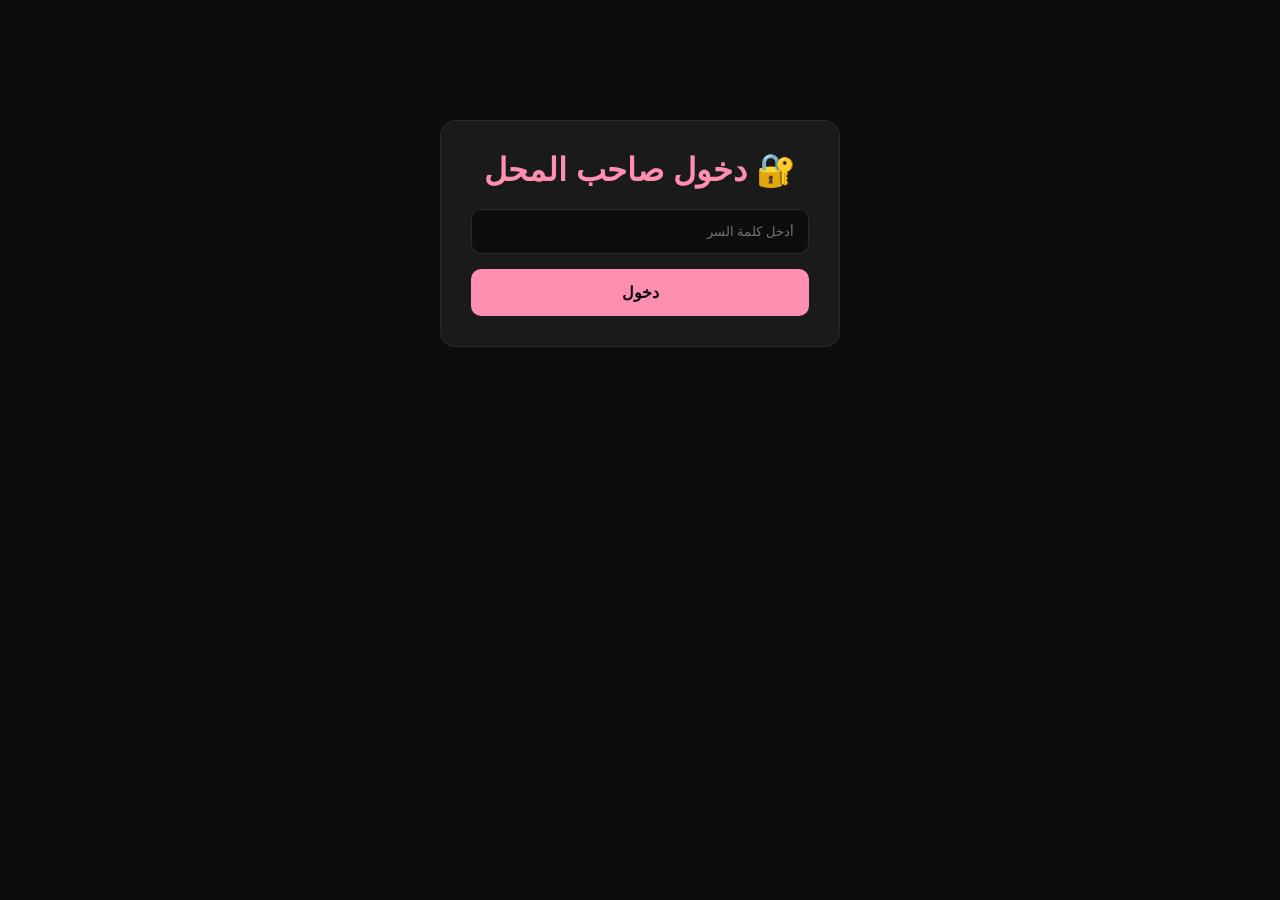
<file: admin.html>
<!DOCTYPE html>
<html lang="ar" dir="rtl">
<head>
    <meta charset="UTF-8">
    <title>Admin | Rayes Store</title>
    <style>
        * { margin: 0; padding: 0; box-sizing: border-box; font-family: Tahoma, sans-serif; }
        body { background: #0d0d0d; color: #fff; padding: 20px; }
        
        .login-box {
            max-width: 400px; margin: 100px auto;
            background: #1a1a1a; padding: 30px;
            border-radius: 15px; border: 1px solid #2a2a2a;
        }
        .login-box h1 { color: #ff8fb1; margin-bottom: 20px; text-align: center; }
        .login-box input {
            width: 100%; padding: 14px; margin-bottom: 15px;
            border-radius: 10px; border: 1px solid #2a2a2a;
            background: #0d0d0d; color: #fff; outline: none;
        }
        .login-box button {
            width: 100%; padding: 14px; border: none;
            border-radius: 10px; background: #ff8fb1;
            color: #0d0d0d; font-weight: bold; cursor: pointer;
            font-size: 16px;
        }
        
        .admin-panel { display: none; }
        .admin-panel.show { display: block; }
        
        .admin-header {
            display: flex; justify-content: space-between;
            align-items: center; margin-bottom: 20px;
            padding-bottom: 15px; border-bottom: 1px solid #2a2a2a;
        }
        .admin-header h1 { color: #ff8fb1; }
        .logout-btn {
            background: #d00; color: #fff; border: none;
            padding: 10px 20px; border-radius: 10px; cursor: pointer;
        }
        
        .add-form {
            background: #1a1a1a; padding: 20px;
            border-radius: 15px; border: 1px solid #2a2a2a;
            margin-bottom: 20px;
        }
        .add-form h2 { color: #ff8fb1; margin-bottom: 15px; }
        .form-row { display: grid; grid-template-columns: 1fr 1fr; gap: 10px; margin-bottom: 10px; }
        .add-form input, .add-form select {
            width: 100%; padding: 12px;
            border-radius: 10px; border: 1px solid #2a2a2a;
            background: #0d0d0d; color: #fff; outline: none;
        }
        .add-form button {
            background: #ff8fb1; color: #0d0d0d;
            border: none; padding: 14px 30px;
            border-radius: 10px; font-weight: bold;
            cursor: pointer; font-size: 16px;
        }
        
        .products-table {
            background: #1a1a1a; border-radius: 15px;
            border: 1px solid #2a2a2a; overflow: hidden;
        }
        .products-table table { width: 100%; border-collapse: collapse; }
        .products-table th, .products-table td {
            padding: 12px; text-align: right;
            border-bottom: 1px solid #2a2a2a;
            font-size: 14px;
        }
        .products-table th { background: #2a2a2a; color: #ff8fb1; }
        .products-table .actions button {
            background: #d00; color: #fff; border: none;
            padding: 6px 12px; border-radius: 8px;
            cursor: pointer; font-size: 12px;
        }
        
        .msg {
            padding: 12px; border-radius: 10px;
            margin-bottom: 15px; display: none;
        }
        .msg.success { background: #1a4d2e; color: #6f6; display: block; }
        .msg.error { background: #4d1a1a; color: #f66; display: block; }
    </style>
</head>
<body>

    <!-- صفحة الدخول -->
    <div class="login-box" id="loginBox">
        <h1>🔐 دخول صاحب المحل</h1>
        <input type="password" id="passwordInput" placeholder="أدخل كلمة السر">
        <button id="loginBtn">دخول</button>
    </div>

    <!-- لوحة التحكم -->
    <div class="admin-panel" id="adminPanel">
        <div class="admin-header">
            <h1>📊 لوحة التحكم - Rayes Store</h1>
            <button class="logout-btn" id="logoutBtn">خروج</button>
        </div>

        <div class="msg" id="msg"></div>

        <!-- إضافة منتج -->
        <div class="add-form">
            <h2>➕ إضافة منتج جديد</h2>
            <div class="form-row">
                <input type="text" id="pName" placeholder="اسم المنتج">
                <select id="pCategory">
                    <option value="T-Shirt">T-Shirt</option>
                    <option value="Bas">Bas</option>
                    <option value="Baskets">Baskets</option>
                    <option value="Chemises">Chemises</option>
                    <option value="Ensemble">Ensemble</option>
                    <option value="Polo">Polo</option>
                    <option value="Shorts">Shorts</option>
                </select>
            </div>
            <div class="form-row">
                <input type="text" id="pSizes" placeholder="المقاسات (S, M, L)">
                <input type="text" id="pColors" placeholder="الألوان (Noir, Blanc)">
            </div>
            <div class="form-row">
                <input type="number" id="pPrice" placeholder="السعر (دج)">
                <input type="text" id="pImage" placeholder="رابط الصورة (اختياري)">
            </div>
            <button id="addBtn">➕ إضافة المنتج</button>
        </div>

        <!-- قائمة المنتجات -->
        <div class="products-table">
            <table>
                <thead>
                    <tr>
                        <th>#</th>
                        <th>الاسم</th>
                        <th>القسم</th>
                        <th>السعر</th>
                        <th>الإجراءات</th>
                    </tr>
                </thead>
                <tbody id="productsTbody">
                    <tr><td colspan="5" style="text-align:center;padding:30px;">جاري التحميل...</td></tr>
                </tbody>
            </table>
        </div>
    </div>

    <script>
        // ===== كلمة السر (غيرها كيفما تحب) =====
        const ADMIN_PASSWORD = "rayes2025";

        // ===== Supabase (نعمرها بعدين) =====
        const SUPABASE_URL = "https://YOUR_PROJECT.sup
</file>
